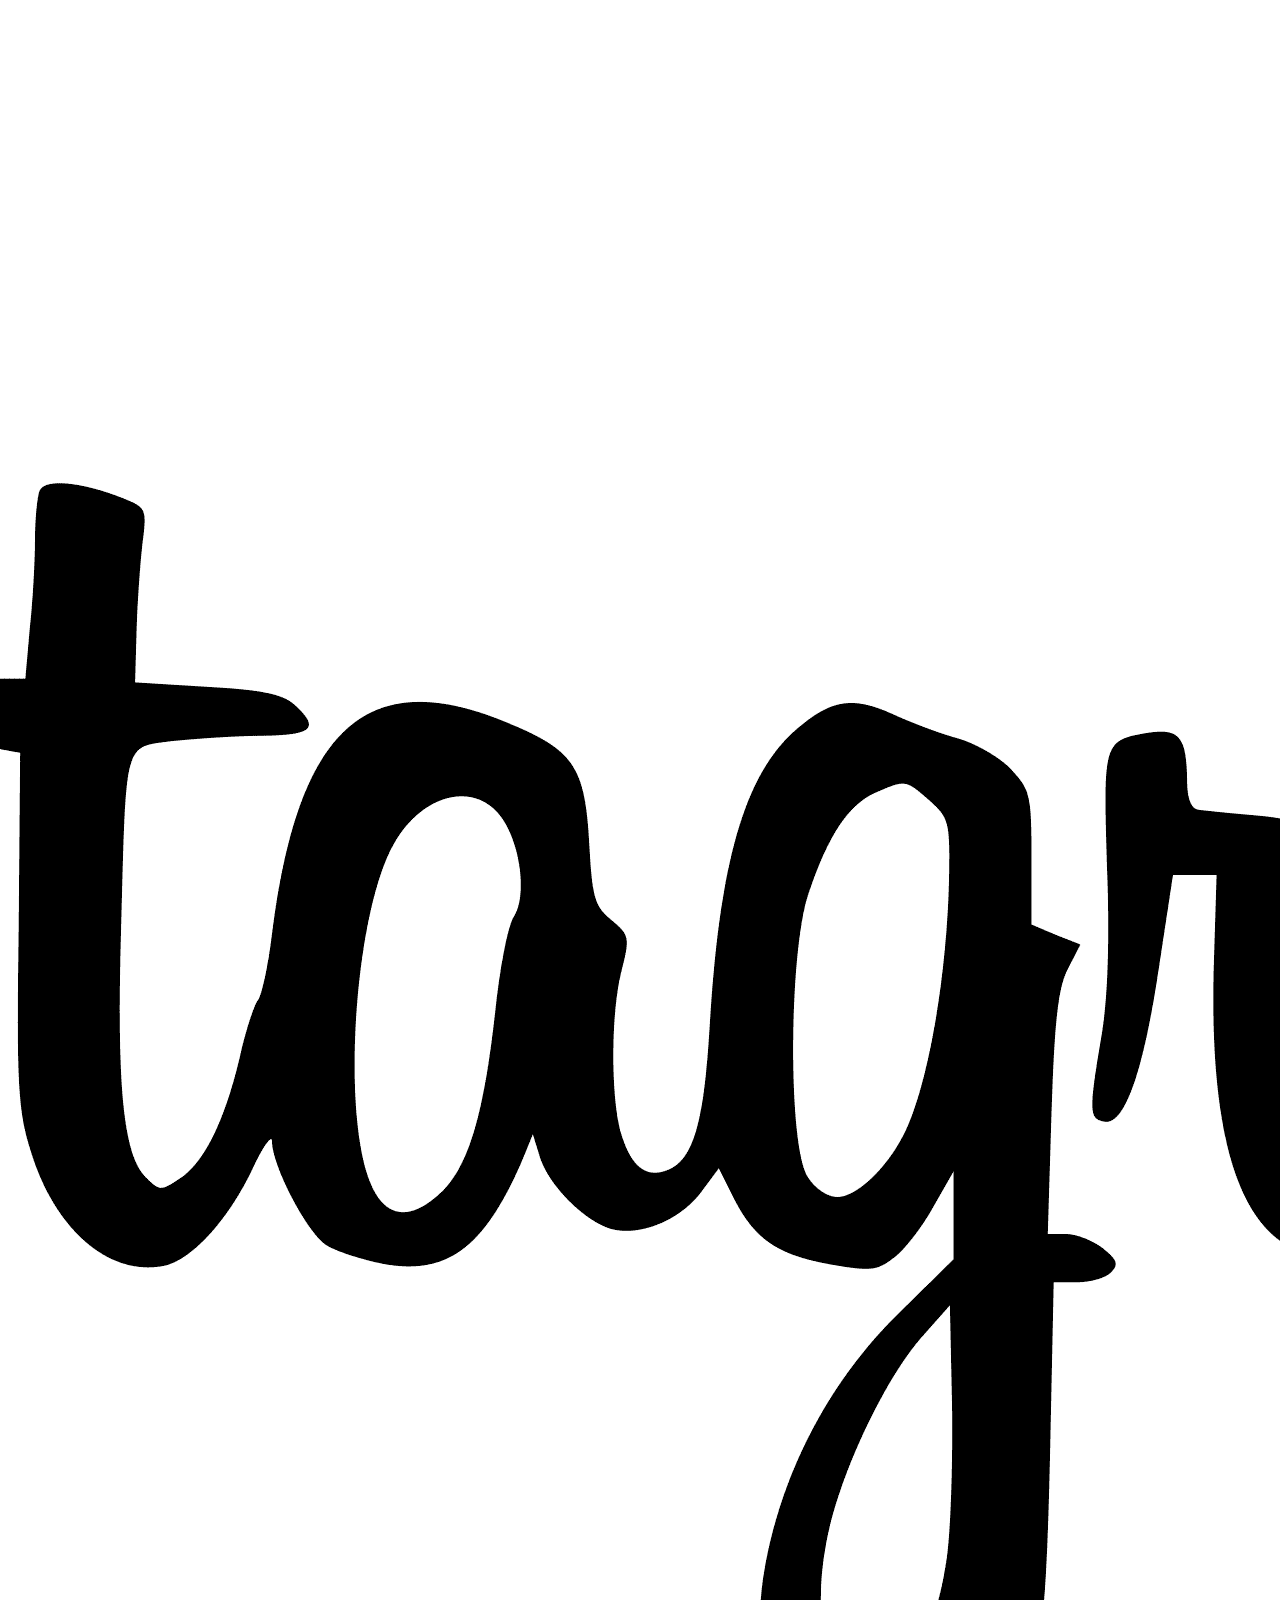
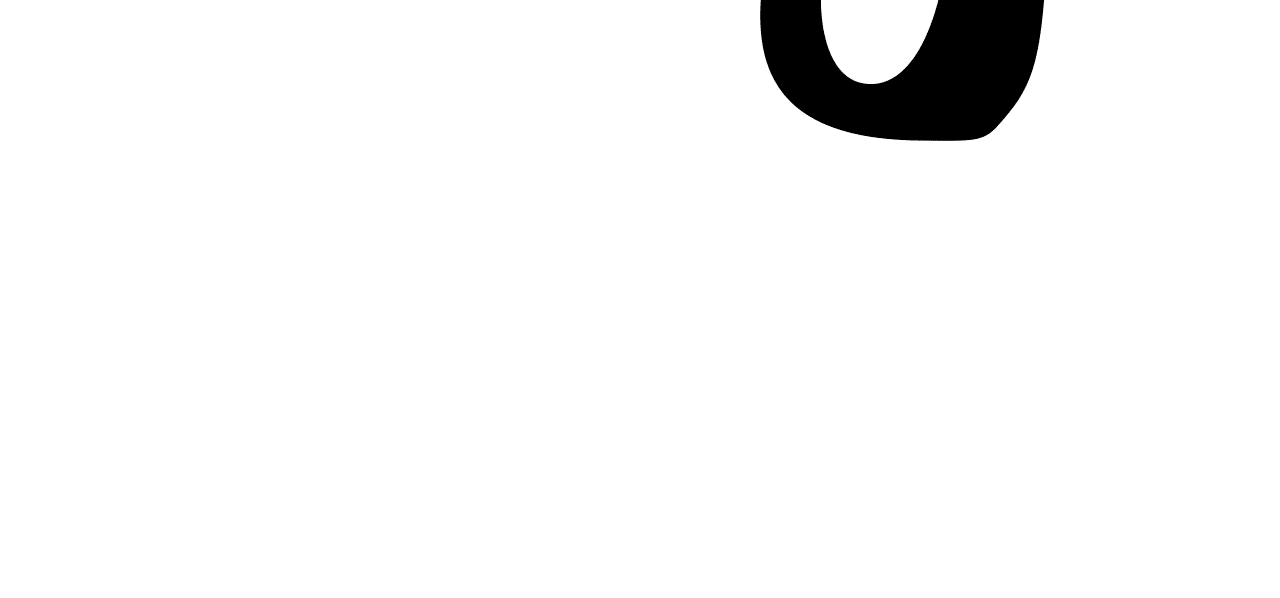
<file: index.html>
<!DOCTYPE html>
<html lang="en">
  <head>
    <meta charset="UTF-8" />
    <meta http-equiv="X-UA-Compatible" content="IE=edge" />
    <meta name="viewport" content="width=device-width, initial-scale=1.0" />
    <link rel="stylesheet" href="style.css" />
    <title>Multigram</title>
  </head>
  <body id="index"></body>>
    <img src="instagram.png" alt="Logo" class="center">

    <script src="script.js"></script>
  </body>
</html>
</file>
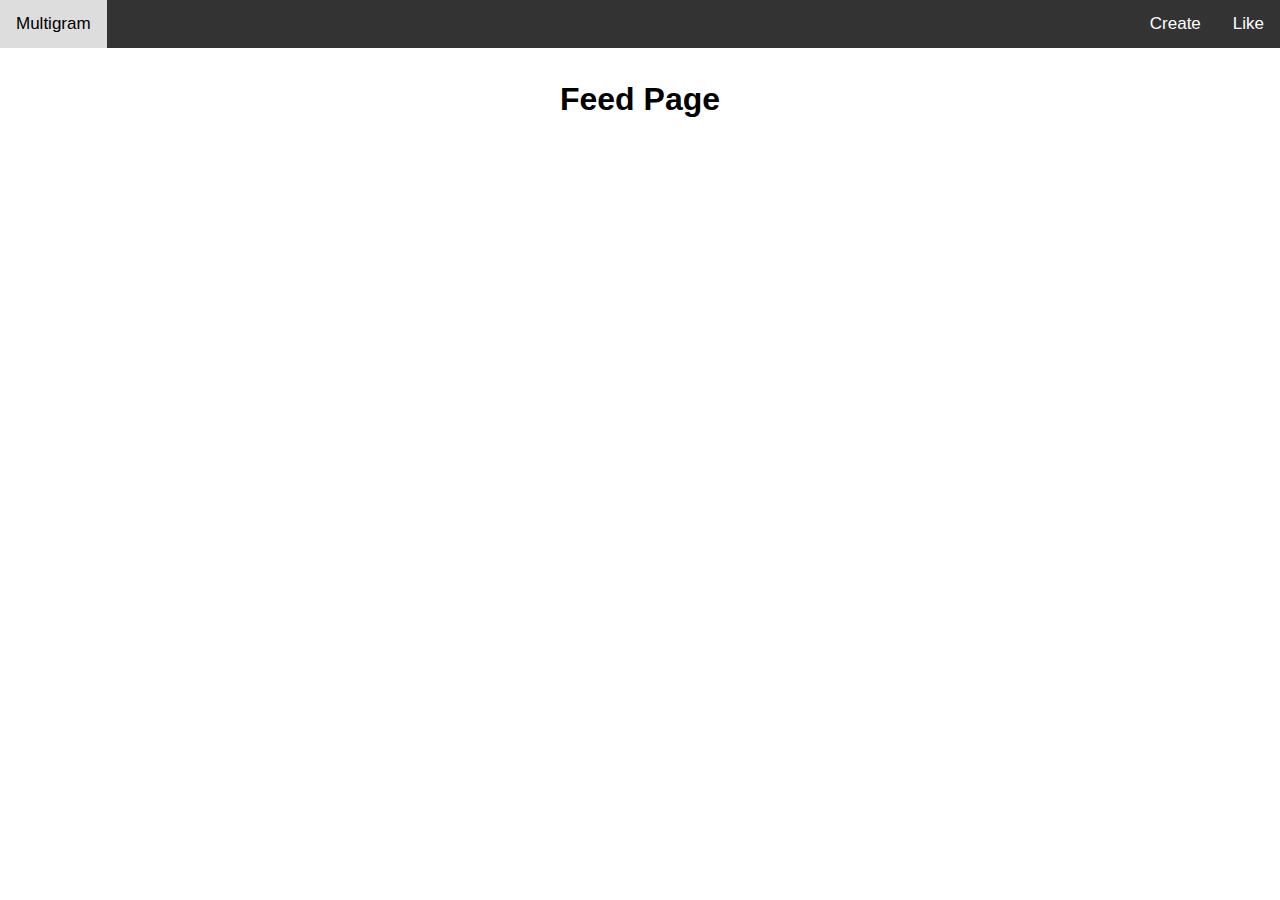
<file: feed.html>
<!DOCTYPE html>
<html lang="en">
  <head>
    <meta charset="UTF-8" />
    <meta http-equiv="X-UA-Compatible" content="IE=edge" />
    <meta name="viewport" content="width=device-width, initial-scale=1.0" />
    <link rel="stylesheet" href="style.css" />
    <title>Multigram</title>
  </head>
  <body id="feed">
    <h1>Feed Page</h1>

    <section id="top-nav">
      <div class="top-navbar">
        <a href="#home" class="logo">Multigram</a>
        <div class="topnav-right">
          <a href="#create" id="createBtn">Create</a>
          <a href="#like" id="likeBtn">Like</a>
        </div>
      </div>
    </section>

    <section id="bottom-nav">

    </section>

    <section id="feed-content">

    </section>

    <script src="script.js"></script>
  </body>
</html>
</file>
<file: style.css>
html {
    display: flex;
    flex-direction: column;
    align-items: center;
}

#account-page {
    width:350px;
    border:1px solid black;
    display:flex;
    flex-direction:column;
    align-items: center;
}

#account-page navbar{
    display: flex;
    width:100%;
    justify-content: space-between;
    align-items: center;
}   

#account-page ul{
    list-style-type: none;
    padding:0;
    margin:0;
    display: flex;;
}

#account-page .story-circle{
    width:50px;
    height:50px;
    border-radius:50%;
    background-color: aqua;
    display: flex;
    justify-content: center;
    align-items: center;
    font-size:12px;
}

#account-page #stories ul {
    flex-direction: row;
}

#feed {
    margin: 0;
    font-family: Roboto, sans-serif;
    padding: 60px;
}

#feed .top-navbar {
    overflow: hidden;
    background-color: #333;
    position: fixed;
    top: 0;
    left: 0;
    width: 100%;
    display: flex;
    justify-content: space-between;
    align-items: center;
    z-index: 1000;
}

#feed .top-navbar a {
    color: white;
    padding: 14px 16px;
    text-decoration: none;
    font-size: 17px;
}

#feed .top-navbar a:hover, .top-navbar a.active {
    background-color: #ddd;
    color: black;
}

#feed .topnav-right {
    display: flex;
    align-items: center;
}
</file>
